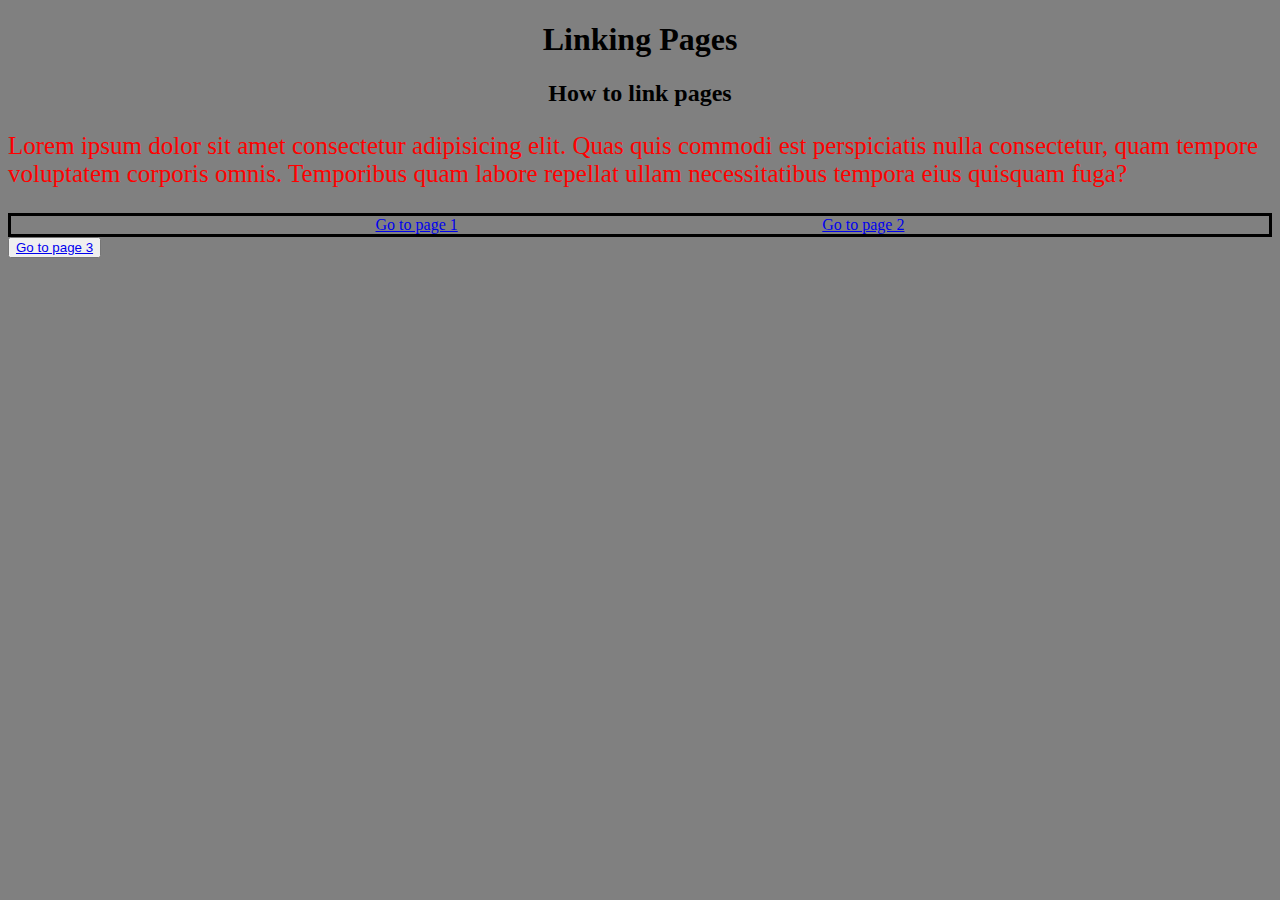
<file: index.html>
<!DOCTYPE html>
<html lang="en">

<head>
    <meta charset="UTF-8">
    <meta name="viewport" content="width=device-width, initial-scale=1.0">
    <title>Linking Pages</title>
    <link rel="stylesheet" href="./styles/style.css">
</head>

<body>
    <h1>Linking Pages</h1>
    <h2>How to link pages</h2>
    <p>Lorem ipsum dolor sit amet consectetur adipisicing elit. Quas quis commodi est perspiciatis nulla consectetur,
        quam tempore voluptatem corporis omnis. Temporibus quam labore repellat ullam necessitatibus tempora eius
        quisquam fuga?</p>
    
    <!-- <ol class="flexMe">
        <li></a></li>
        <li></li>
        <li></li>
    </ol> -->

    <div class="flexMe">
        <a href="./pages/page1.html"> Go to page 1</a>
        <a href="./pages/page2.html"> Go to page 2</a>
    </div>

    <button><a href="./pages/page3.html"> Go to page 3</a></button>



</body>

</html>
</file>
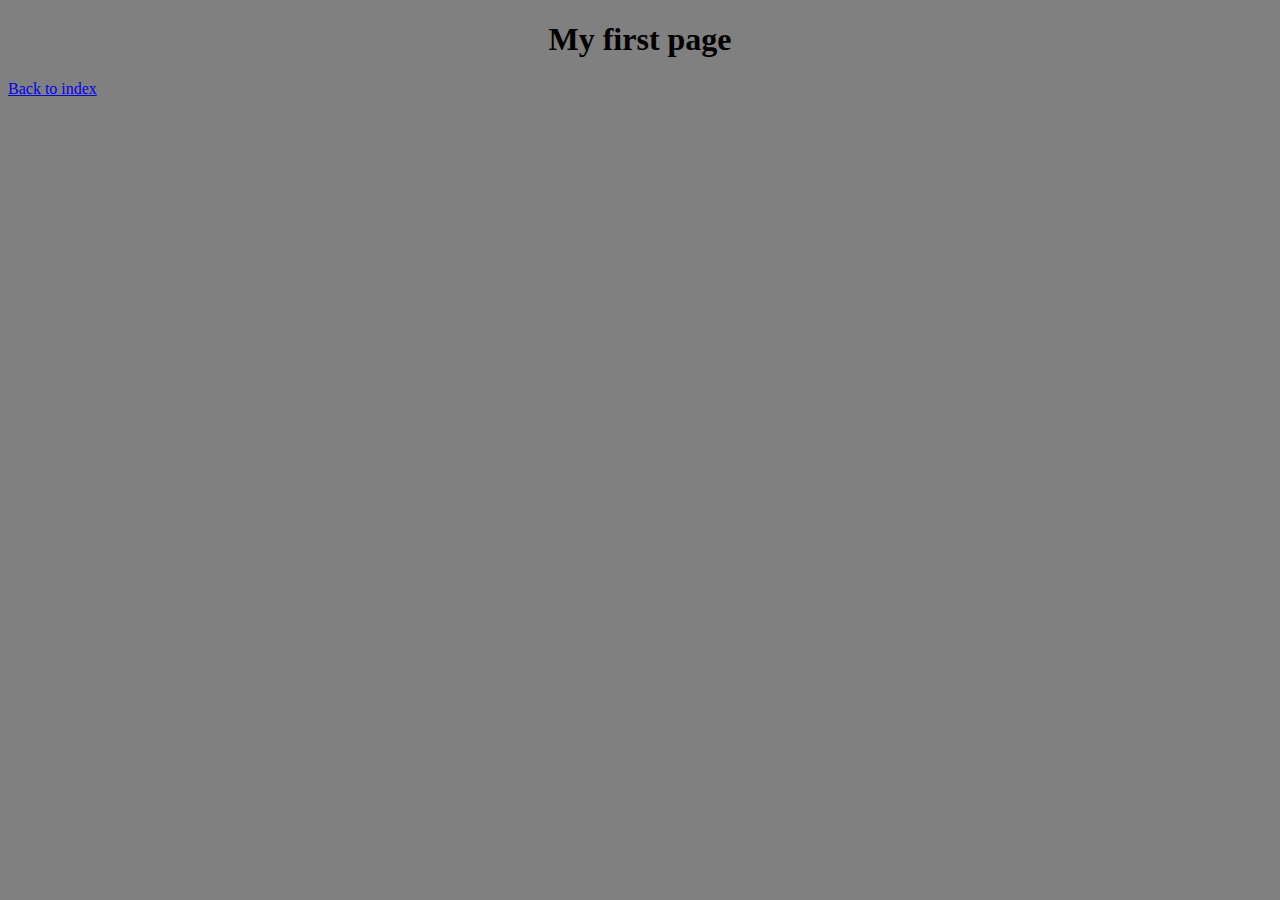
<file: pages/page1.html>
<!DOCTYPE html>
<html lang="en">
<head>
    <meta charset="UTF-8">
    <meta name="viewport" content="width=device-width, initial-scale=1.0">
    <title>Document</title>
    <link rel="stylesheet" href="../styles/style.css">
</head>
<body>
    <h1>My first page</h1>

    <a href="../index.html">Back to index</a>
</body>
</html>
</file>
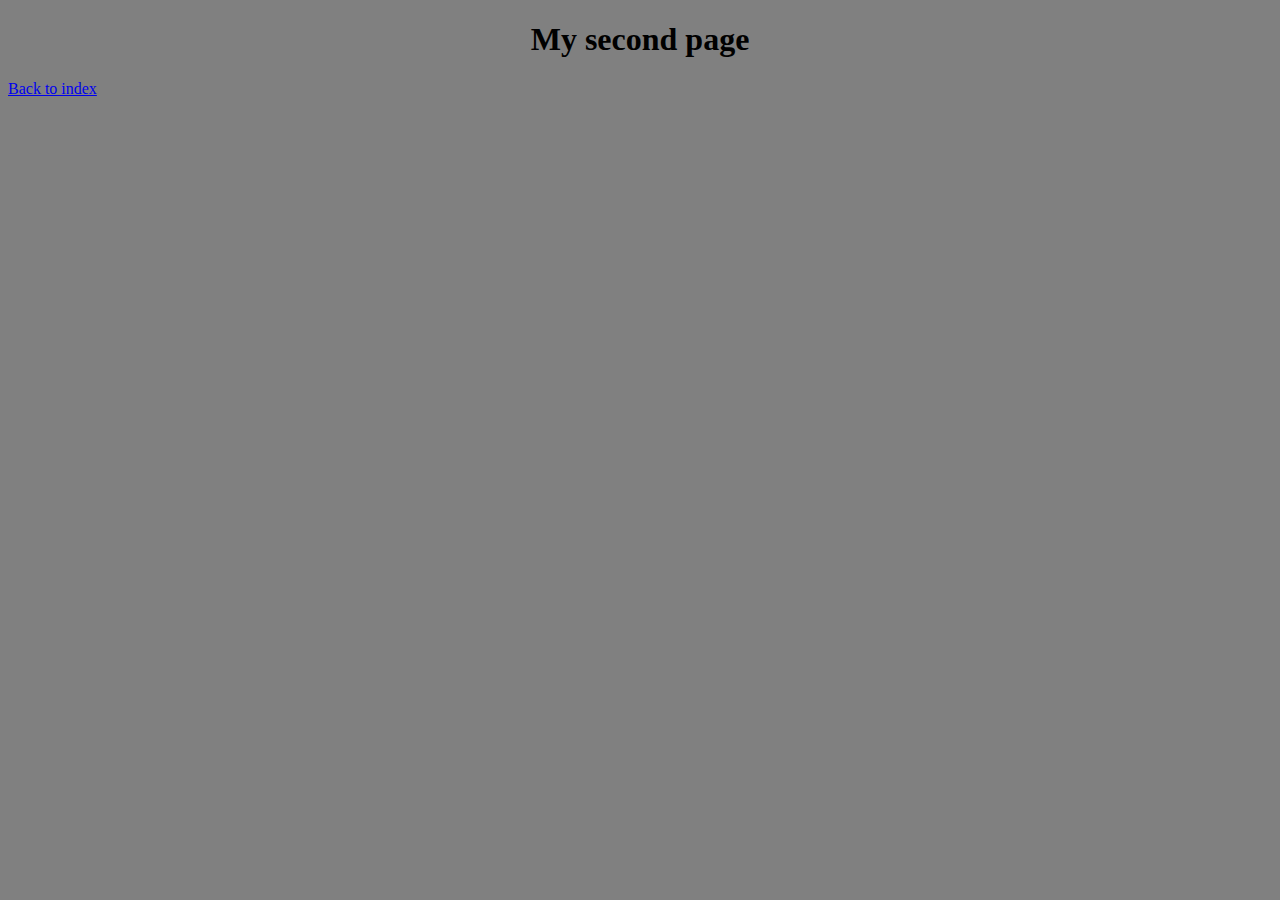
<file: pages/page2.html>
<!DOCTYPE html>
<html lang="en">
<head>
    <meta charset="UTF-8">
    <meta name="viewport" content="width=device-width, initial-scale=1.0">
    <title>Document</title>
    <link rel="stylesheet" href="../styles/style.css">
</head>
<body>
    <h1>My second page</h1>

    <a href="../index.html"> Back to index</a>
</body>
</html>
</file>
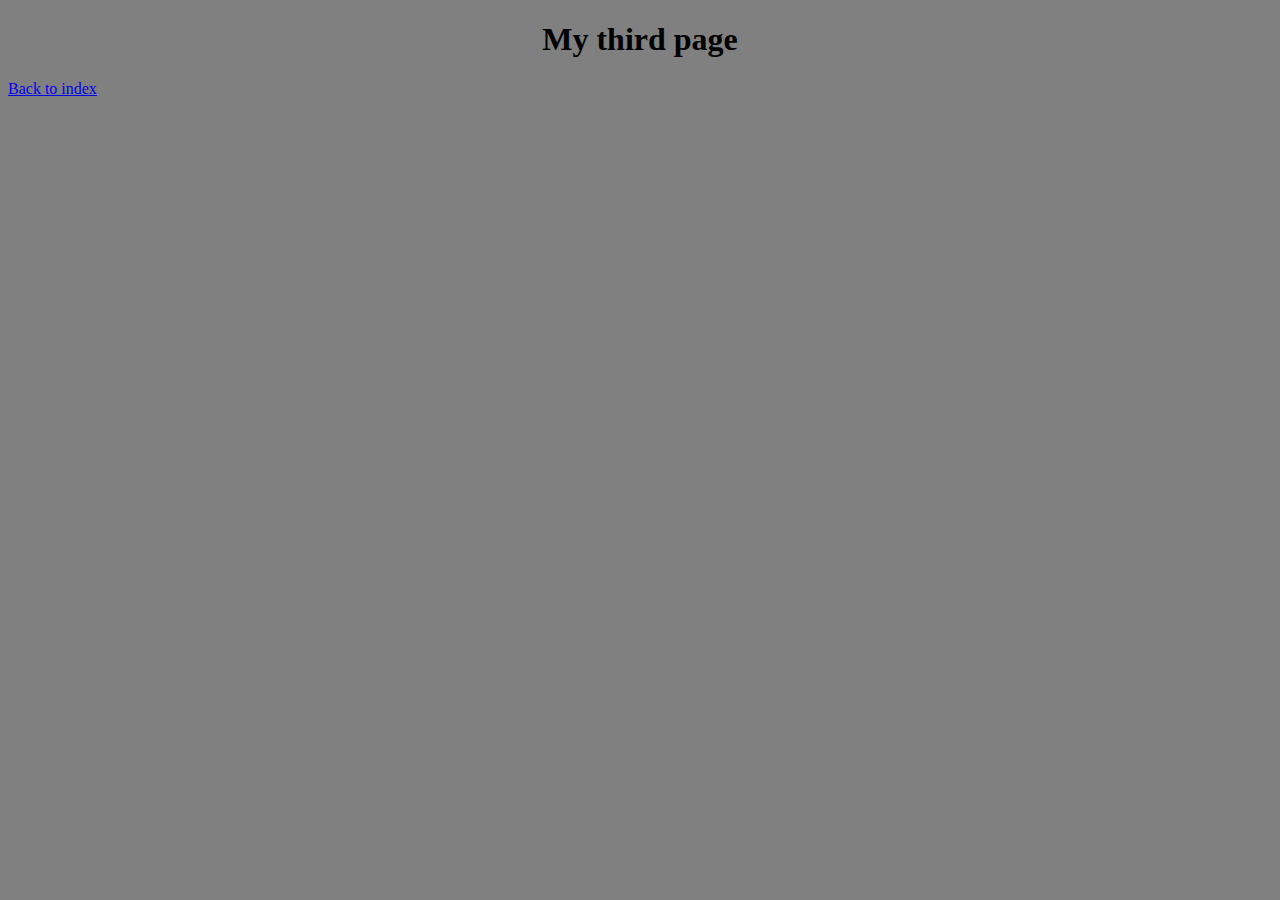
<file: pages/page3.html>
<!DOCTYPE html>
<html lang="en">
<head>
    <meta charset="UTF-8">
    <meta name="viewport" content="width=device-width, initial-scale=1.0">
    <title>Document</title>
    <link rel="stylesheet" href="../styles/style.css">
</head>
<body>
    <h1>My third page</h1>

    <a href="../index.html"> Back to index</a>

</body>
</html>
</file>
<file: styles/style.css>
body {
    background-color: grey;
}

h1, h2 {
    text-align: center;
}

p {
    color: red;
    font-size: 25px;
}

.flexMe {
    /* text-align: center; */
    border: 3px solid;
    /* these two tags has to go together */
    display: flex;
    justify-content: space-evenly;
}
</file>
